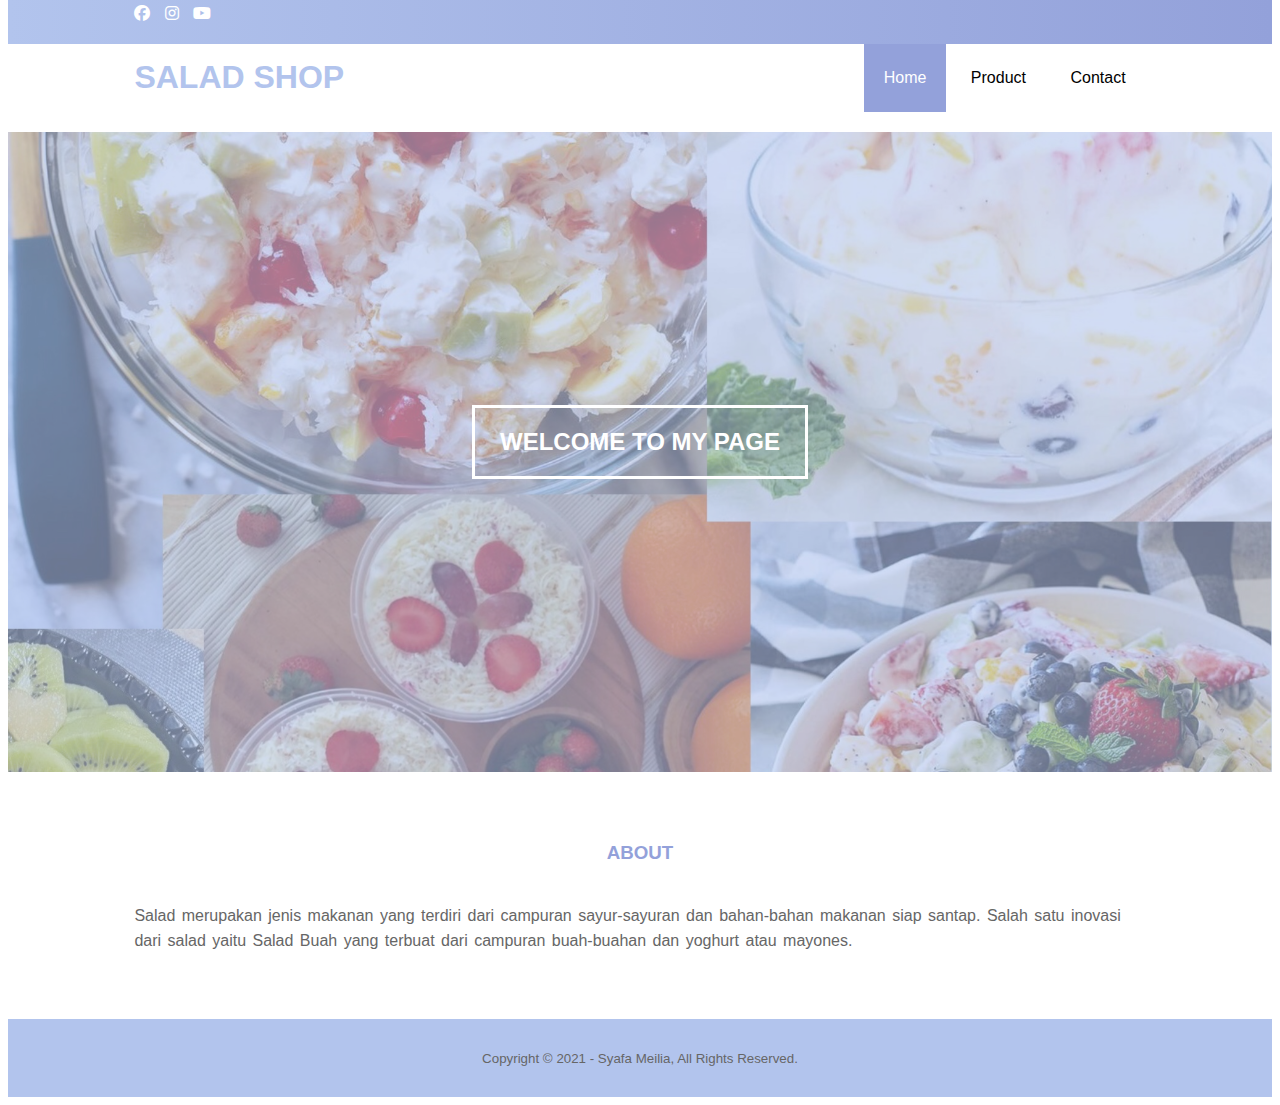
<file: FOODSITES/index.html>
<!DOCTYPE html>
<html>
<head>
    <meta charset="utf-8">
    <meta name="viewport" content="width=device-width, initial-scale=1">
    <title>Syafa Meilia</title>
    <link rel="stylesheet" type="text/css" href="css/style.css">
    <link rel="stylesheet" href="https://cdnjs.cloudflare.com/ajax/libs/font-awesome/6.5.1/css/all.min.css">
</head>
<body>

    <!-- header -->
    <div class="medsos">
        <div class="container">
            <ul>
                <li><a href="#"><i class="fab fa-facebook"></i></a></li>
				<li><a href="#"><i class="fab fa-instagram"></i></a></li>
				<li><a href="#"><i class="fab fa-youtube"></i></a></li>
            </ul>
        </div>
    </div>
    <header>
        <div class="container">
            <h1><a href="index.html">SALAD SHOP</a></h1>
            <ul>
                <li class="active"><a href="index.html">Home</a></li>
                <li><a href="product.html">Product</a></li>
                <li><a href="contact.html">Contact</a></li>
            </ul>
        </div>
    </header>

    <!-- banner -->
    <section class="banner">
        <h2>WELCOME TO MY PAGE</h2>
    </section>

    <!-- about -->
    <section class="about">
        <div class="container">
            <h3>ABOUT</h3>
            <p>Salad merupakan jenis makanan yang terdiri dari campuran sayur-sayuran dan bahan-bahan makanan siap santap. Salah satu inovasi dari salad yaitu Salad Buah yang terbuat dari campuran buah-buahan dan yoghurt atau mayones.</p>
        </div>
    </section>

    <!-- footer -->
    <footer>
        <div class="container">
            <small> Copyright &copy; 2021 - Syafa Meilia, All Rights Reserved.</small>
        </div>
    </footer>
</body>
</html>
</file>
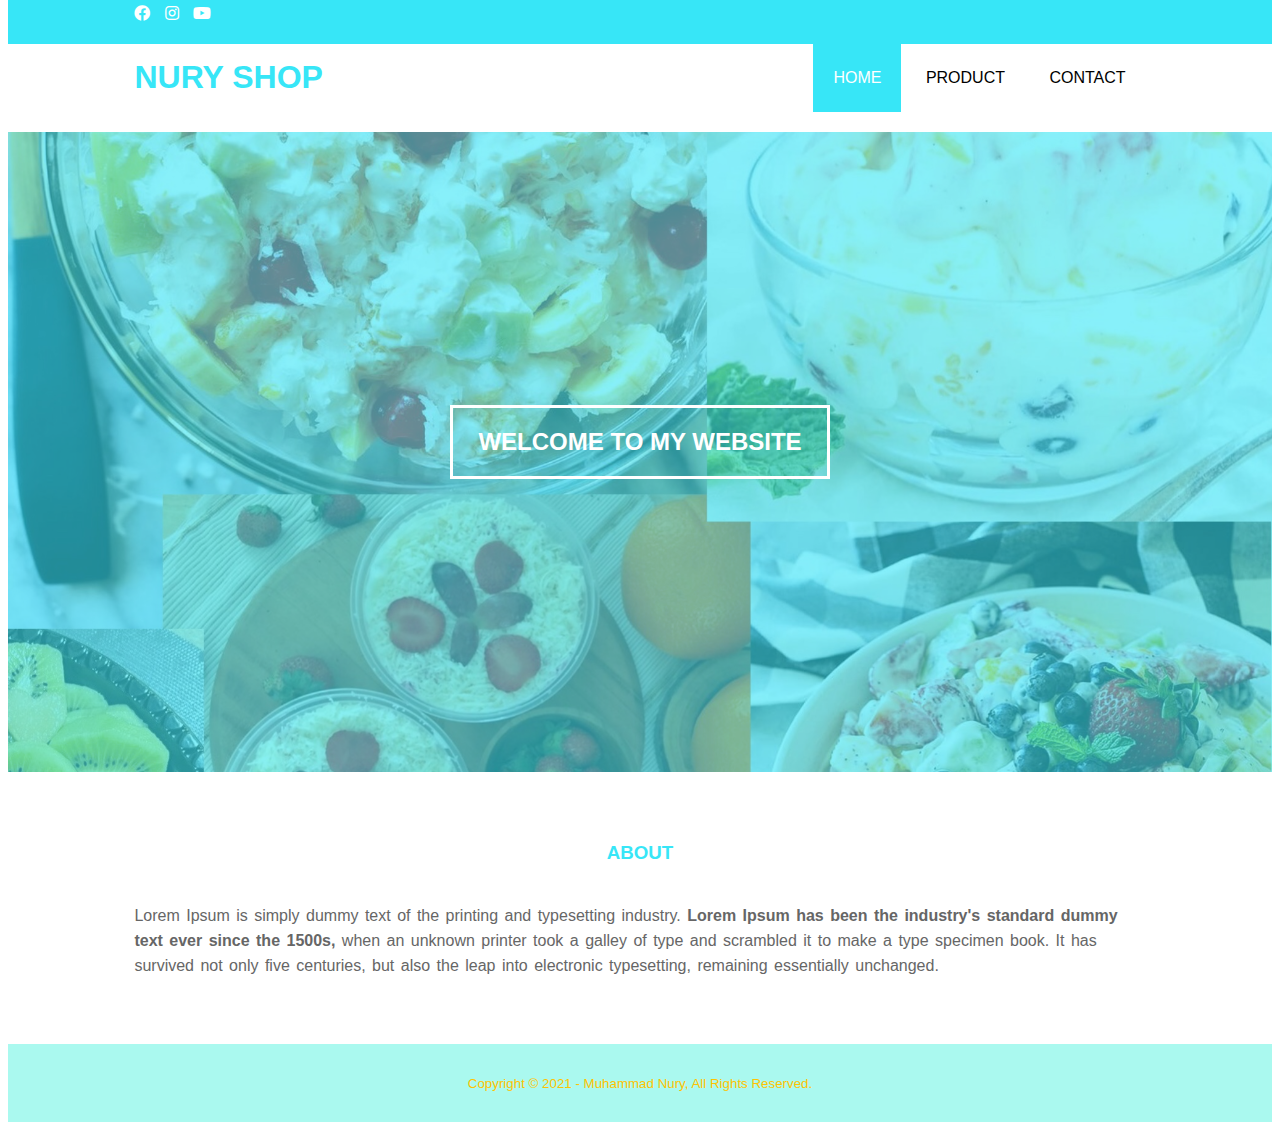
<file: Online-Shop/index.html>
<!DOCTYPE html>
<html>
<head>
	<meta charset="utf-8">
	<meta name="viewport" content="width=device-width, initial-scale=1">
	<title>Muhammad Nuryanto</title>
	<link rel="stylesheet" type="text/css" href="css/style.css">
	<link rel="stylesheet" type="text/css" href="https://cdnjs.cloudflare.com/ajax/libs/font-awesome/5.15.3/css/all.min.css">
</head>
<body>

	<!-- header -->
	<div class="medsos">
		<div class="container">
			<ul>
				<li><a href="#"><i class="fab fa-facebook"></i></a></li>
				<li><a href="#"><i class="fab fa-instagram"></i></a></li>
				<li><a href="#"><i class="fab fa-youtube"></i></a></li>
			</ul>
		</div>
	</div>
	<header>
		<div class="container">
		<h1><a href="index.html"></a>NURY SHOP</h1>
		<ul>
			<li class="active"><a href="index.html">HOME</a></li>
			<li><a href="about.html">PRODUCT</a></li>
			<li><a href="contact.html">CONTACT</a></li>
		</ul>
		</div>
	</header>

	<!-- banner -->
	<section class="banner">
		<h2>WELCOME TO MY WEBSITE</h2>
	</section>

	<!-- about -->
	<section class="about">
		<div class="container">
			<h3>ABOUT</h3>
			<p>Lorem Ipsum is simply dummy text of the printing and typesetting industry. <strong>Lorem Ipsum has been the industry's standard dummy text ever since the 1500s,</strong> when an unknown printer took a galley of type and scrambled it to make a type specimen book. It has survived not only five centuries, but also the leap into electronic typesetting, remaining essentially unchanged.</p>
		</div>
	</section>

	<!-- footer -->
	<footer>
		<div class="container">
			<small> Copyright &copy; 2021 - Muhammad Nury, All Rights Reserved.</small>
		</div>
	</footer>
</body>
</html>
</file>
<file: FOODSITES/css/style.css>
*{
	padding: 0;
	margin-top: 0;
	font-family: sans-serif;
}

a{
	color: inherit;
	text-decoration: none;
}


.medsos{
	padding: 5px 0;
	background-image: linear-gradient(to right, #B2C4ED, #93A1DA); 
}
.medsos	ul li {
	display: inline-block;
	color: #fff;
	margin-right: 10px;
}
.container{
	width: 80%;
	margin: 0 auto;
}
.container:after{
	content: " ";
	display: block;
	clear: both;
}


header{
}
header h1{
	float: left;
	padding: 15px 0px;
	color: #B2C4ED  ;
}
header ul{
	float: right;
}
header ul li{
	display: inline-block;
}
header ul li a{
	padding: 25px 20px;
	display: inline-block;
}
header ul li a:hover{
	background-color: #;
	color: #fff;
}
.active{
	background-color: #93A1DA;
	color: #fff;
}
.banner{
	height: 60vh;
	background-image: url(../img/banner.jpg);
	background-size: cover;
	position: relative;
	display: flex;
	justify-content: center;
	align-items: center;
}
.banner:after{
	content: " ";
	display: block;
	position: absolute;
	top: 0;
	left: 0;
	right: 0;
	bottom: 0;
	background-color: rgb(178, 196, 237, .6);
}
.banner h2{
	color: #fff;
	z-index: 1;
	padding: 20px 25px;
	border: 3px solid #fff;
}
section{
	padding: 50px 0;
}
section h3{
	text-align: center;
	padding: 20px 0;
	color: #93A1DA;
}
.about p{
	color: #666;
	word-spacing: 2px;
	line-height: 25px;
}
.contact{
	background-color: #B3FAE9;
}
footer{
	padding: 30px 0;
	background-color: #B2C4ED;
	color: #666;
	text-align: center;
}
</file>
<file: Online-Shop/css/style.css>
*{
	padding: 0;
	margin-top: 0;
	font-family: sans-serif;
}
a{
	color: inherit;
	text-decoration: none;
}
.medsos{
	padding: 5px 0;
	background-color: #37E6F7;
}
.medsos	ul li {
	display: inline-block;
	color: white;
	margin-right: 10px;
}
.container{
	width: 80%;
	margin: 0 auto;
}
.container:after{
	content: " ";
	display: block;
	clear: both;
}
header{
}
header h1{
	float: left;
	padding: 15px 0px;
	color: #37E6F7;
}
header ul{
	float: right;
}
header ul li{
	display: inline-block;
}
header ul li a{
	padding: 25px 20px;
	display: inline-block;
}
header ul li a:hover{
	background-color: #37E6F7;
	color: #fff;
}
.active{
	background-color: #37E6F7;
	color: #fff;
}
.banner{
	height: 60vh;
	background-image: url(../img/photo-output\ 2.jpg);
	background-size: cover;
	position: relative;
	display: flex;
	justify-content: center;
	align-items: center;
}
.banner:after{
	content: " ";
	display: block;
	position: absolute;
	top: 0;
	left: 0;
	right: 0;
	bottom: 0;
	background-color: rgba(55, 230, 247, .6);
}
.banner h2{
	color: #fff;
	z-index: 1;
	padding: 20px 25px;
	border: 3px solid #fff;
}
section{
	padding: 50px 0;
}
section h3{
	text-align: center;
	padding: 20px 0;
	color: #37E6F7;
}
.about p{
	color: #666;
	word-spacing: 2px;
	line-height: 25px;
}
.contact{
	background-color: #B3FAE9;
}
footer{
	padding: 30px 0;
	background-color: #AAF9EF;
	color: #FFC300;
	text-align: center;
}
</file>
